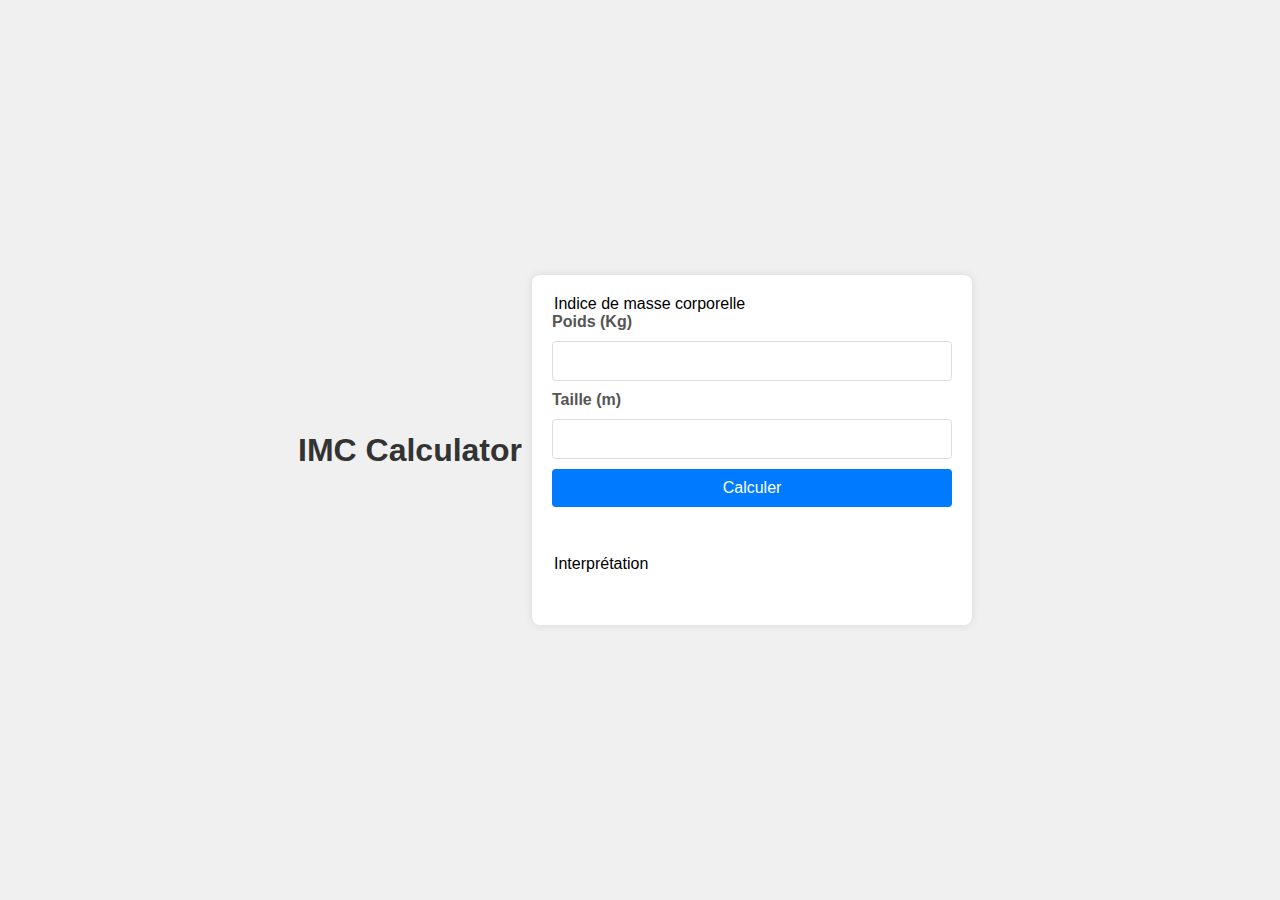
<file: imc/www/index.html>
<!DOCTYPE html>
<html lang="fr">
<head>
    <meta charset="UTF-8" />
    <meta name="viewport" content="width=device-width, initial-scale=1.0" />
    <title>IMC Calculator</title>
    <link rel="stylesheet" type="text/css" href="css/index.css" />
    <script src="js/index.js" defer></script>
</head>

<body>
<h1>IMC Calculator</h1>
<form>
    <fieldset>
        <legend>Indice de masse corporelle</legend>
        <label for="poids">Poids (Kg)</label>
        <input type="number" id="poids" step="0.1" min="0" />
        <label for="taille">Taille (m)</label>
        <input type="number" id="taille" step="0.01" min="0" />
        <input type="button" value="Calculer" onclick="calculerImc()" />
        <p id="error-message" style="color: red"></p>
    </fieldset>
    <fieldset id="resultat" hidden>
        <legend>Interprétation</legend>
        <p id="interpretation"></p>
    </fieldset>
</form>
</body>
</html>
</file>
<file: imc/www/css/index.css>
body {
  font-family: Arial, sans-serif;
  background-color: #f0f0f0;
  margin: 0;
  padding: 0;
  display: flex;
  justify-content: center;
  align-items: center;
  height: 100vh;
}

h1 {
  color: #333;
  text-align: center;
  margin-bottom: 20px;
}

form {
  background: #fff;
  border-radius: 8px;
  padding: 20px;
  margin: 10px;
  box-shadow: 0 0 10px rgba(0, 0, 0, 0.1);
  width: 100%;
  max-width: 400px;
}

form fieldset {
  border: none;
  margin: 0;
  padding: 0;
  display: flex;
  flex-direction: column;
}

form label {
  margin-bottom: 10px;
  font-weight: bold;
  color: #555;
}

form input[type="number"] {
  padding: 10px;
  font-size: 16px;
  border: 1px solid #ddd;
  border-radius: 4px;
  margin-bottom: 10px;
  width: calc(100% - 22px); /* Adjust width to fit padding and border */
}

form input[type="button"] {
  padding: 10px;
  font-size: 16px;
  color: #fff;
  background-color: #007bff;
  border: none;
  border-radius: 4px;
  cursor: pointer;
  transition: background-color 0.3s;
}

form input[type="button"]:hover {
  background-color: #0056b3;
}

#error-message {
  color: red;
  font-size: 14px;
  text-align: center;
}

#resultat {
  margin-top: 20px;
}

#interpretation {
  font-size: 16px;
  color: #333;
  text-align: center;
}
</file>
